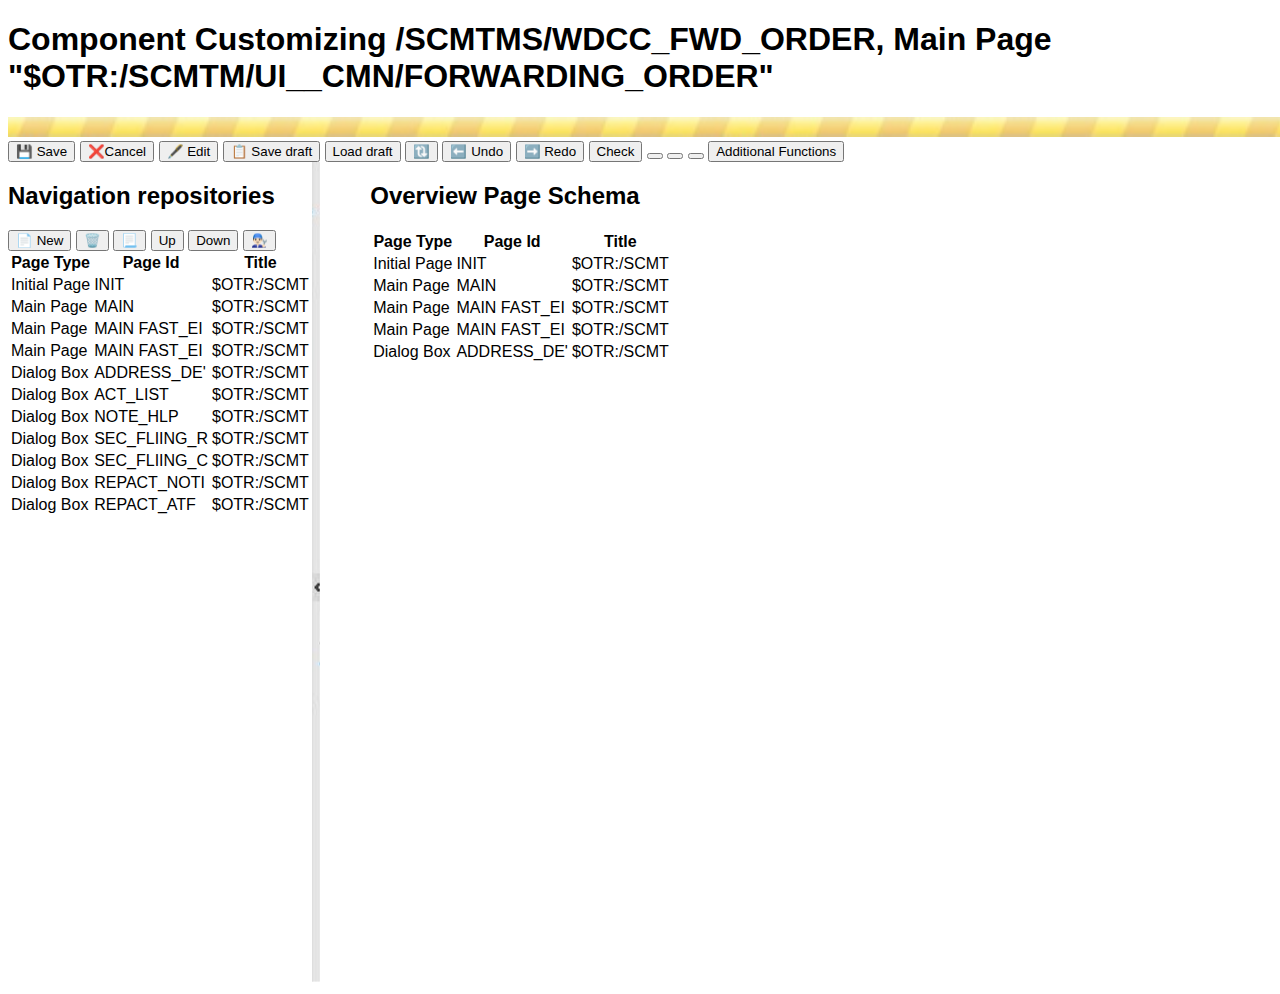
<file: index2.html>
<!DOCTYPE html>
<html lang="en">

<head>
    <meta charset="UTF-8">
    <meta name="viewport" content="width=device-width, initial-scale=1.0">
    <link rel="stylesheet" href="style.css">
    <title>Document</title>
</head>

<body>
    <header>
        <h1>Component Customizing /SCMTMS/WDCC_FWD_ORDER, Main Page "$OTR:/SCMTM/UI__CMN/FORWARDING_ORDER"</h1>
        <img id="carrega" src="assets/TELA_CARREGAMENTO.png" alt="Carregamento">
    </header>
    <nav>
        <button>💾 Save</button>
        <button>❌Cancel</button>
        <button>🖋️ Edit</button>
        <button>📋 Save draft</button>
        <button>Load draft</button>
        <button> 🔃 </button>
        <button>⬅️ Undo</button>
        <button>➡️ Redo</button>
        <button>Check</button>
        <button></button>
        <button></button>
        <button></button>
        <button>Additional Functions</button>
    </nav>
    <main id="separa">
        <section>
            <h2>Navigation repositories </h2>
            <button>📄 New</button>
            <button>🗑️</button>
            <button>📃</button>
            <button>Up</button>
            <button>Down</button>
            <button> 👨🏻‍🔧 </button>
            <table>
                <tr>
                    <th>Page Type</th>
                    <th>Page Id</th>
                    <th>Title</th>
                </tr>
                <tr>
                    <td>Initial Page</td>
                    <td>INIT</td>
                    <td>$OTR:/SCMT</td>
                </tr>
                <tr>
                    <td>Main Page</td>
                    <td>MAIN</td>
                    <td>$OTR:/SCMT</td>
                </tr>
                <tr>
                    <td>Main Page</td>
                    <td>MAIN FAST_EI</td>
                    <td>$OTR:/SCMT</td>
                </tr>
                <tr>
                    <td>Main Page</td>
                    <td>MAIN FAST_EI</td>
                    <td>$OTR:/SCMT</td>
                </tr>
                <tr>
                    <td>Dialog Box</td>
                    <td>ADDRESS_DE'</td>
                    <td>$OTR:/SCMT</td>
                </tr>
                <tr>
                    <td>Dialog Box</td>
                    <td>ACT_LIST</td>
                    <td>$OTR:/SCMT</td>
                </tr>
                <tr>
                    <td>Dialog Box</td>
                    <td>NOTE_HLP</td>
                    <td>$OTR:/SCMT</td>
                </tr>
                <tr>
                    <td>Dialog Box</td>
                    <td>SEC_FLIING_R</td>
                    <td>$OTR:/SCMT</td>
                </tr>
                <tr>
                    <td>Dialog Box</td>
                    <td>SEC_FLIING_C</td>
                    <td>$OTR:/SCMT</td>
                </tr>
                <tr>
                    <td>Dialog Box</td>
                    <td>REPACT_NOTI</td>
                    <td>$OTR:/SCMT</td>
                </tr>
                <tr>
                    <td>Dialog Box</td>
                    <td>REPACT_ATF</td>
                    <td>$OTR:/SCMT</td>
                </tr>
            </table>
        </section>
        
        <section>
           <img id="aba" src="assets/ABA.png" alt="aba">
        </section>

        <section class="tlb_esq">
            <div class="espaçadopae">
                <h2>Overview Page Schema</h2>
            </div>
            <table>
                <tr>
                    <th>Page Type</th>
                    <th>Page Id</th>
                    <th>Title</th>
                </tr>
                <tr>
                    <td>Initial Page</td>
                    <td>INIT</td>
                    <td>$OTR:/SCMT</td>
                </tr>
                <tr>
                    <td>Main Page</td>
                    <td>MAIN</td>
                    <td>$OTR:/SCMT</td>
                </tr>
                <tr>
                    <td>Main Page</td>
                    <td>MAIN FAST_EI</td>
                    <td>$OTR:/SCMT</td>
                </tr>
                <tr>
                    <td>Main Page</td>
                    <td>MAIN FAST_EI</td>
                    <td>$OTR:/SCMT</td>
                </tr>
                <tr>
                    <td>Dialog Box</td>
                    <td>ADDRESS_DE'</td>
                    <td>$OTR:/SCMT</td>
                </tr>
        </section>
    </main>


</body>

</html>
</file>
<file: style.css>
.robo{
    width: 150px;
    height: 150px;
    padding: 50px;
    display:inline-block;
    vertical-align: middle;
}

.fundorobo{
    background-color: rgba(0, 247, 247, 0.144);;
    width: 1300px;
    height: auto;
    display: flex;
    align-items: center;

font-family: 'Montserrat', sans-serif;
font-weight: 700;
}

.texto{
    background-color: rgb(0, 0, 255);
    color: white;
    border-radius: 70px;
    width: 150px;
    height: 35px;
    padding: 2px 10px;
}

.opções{
    padding: 5px;
}

#carrega{
    width: 100vw;
    height: 20px;
}
#separa{
    display: flex;
}
#aba{
    height: 820px;
}
*{
    font-family: 'Segoe UI', Tahoma, Geneva, Verdana, sans-serif;
}

.centro{
    display: flex;
}

.tlb_esq{
    margin: 0px auto auto 50px;
}

.espaçadopae{
    display: flex;
    align-items: center;
    justify-content: space-between;
}
</file>
